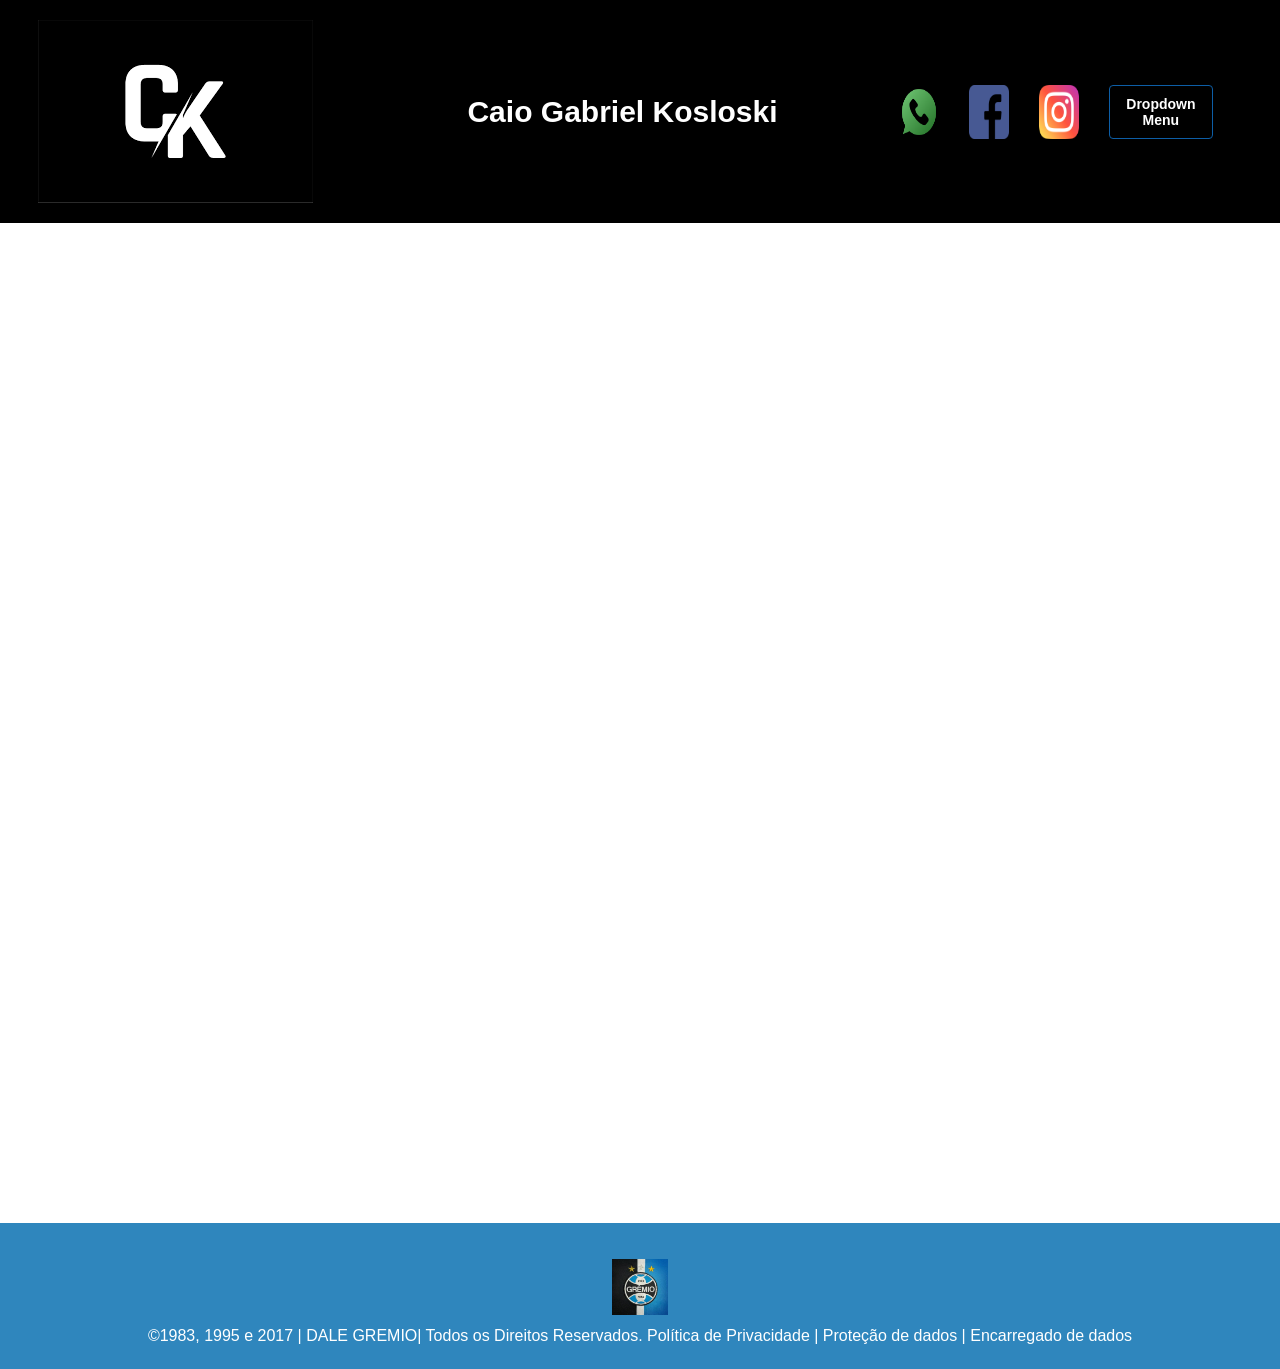
<file: hino.html>
<html lang="pt-br">
<head>
<meta charset="UTF-8">
<meta name="viewport" content="width=device-width, initial-scale=1.0">
<title>Home | ATIVIDADE</title>
<link rel="stylesheet" href="style.css">
</head>
<body>
<!--header é a parte do cabeçalho do site, é o topo da página-->
<header class="cabecalho-itens">
<img class="cabecalho_imagem" src="ck.png" alt="Logo da
Página">
<h1 class="titulo_site">Caio Gabriel Kosloski</h1>
<div class="sociais">
<img class="sociais" src="whatsapp.png" alt="Logo do Whats da
Escola">
<img class="sociais" src="facebook.png" alt="Facebook da
Escola">
<img class="sociais" src="instagram.png" alt="instagram da
Escola">
<div class="dropdown dropdown2">
    <button class="dropbtn">Dropdown Menu</button>
    <div class="dropdown-content">
      <a href="index.html">Inicio</a>
      <a href="hino.html">Hino</a>
      <a href="local.html">Localização</a>
    </div>
  </div>
</div>
</header>


     </style>
<div class="container-video">
  <h3 class="titulo do video"></h3>
  <iframe width="100%" height="1000" src="https://www.youtube.com/embed/-4tYjOAynU0?si=1agVd_9qFIh4Lqvt" title="YouTube video player" frameborder="0" allow="accelerometer; autoplay; clipboard-write; encrypted-media; gyroscope; picture-in-picture; web-share" referrerpolicy="strict-origin-when-cross-origin" allowfullscreen></iframe>
</div>

  
</style>









 <!--Seção rodapé é a parte final da paragrafo 3 da página-->
<footer class="escola">
<img class="logo_rodape" src="gremio.jpeg" alt="Logo da Escola">
<h2 class="escola-título"><a class="link"

href="https://wa.me/5541999999999">  </a></h2>
<p></p>
<p>©1983, 1995 e 2017 | DALE GREMIO| Todos os Direitos Reservados.
Política de Privacidade | Proteção de dados | Encarregado de dados</p>
<p> </p>
</footer>
</body>
</html>
</file>
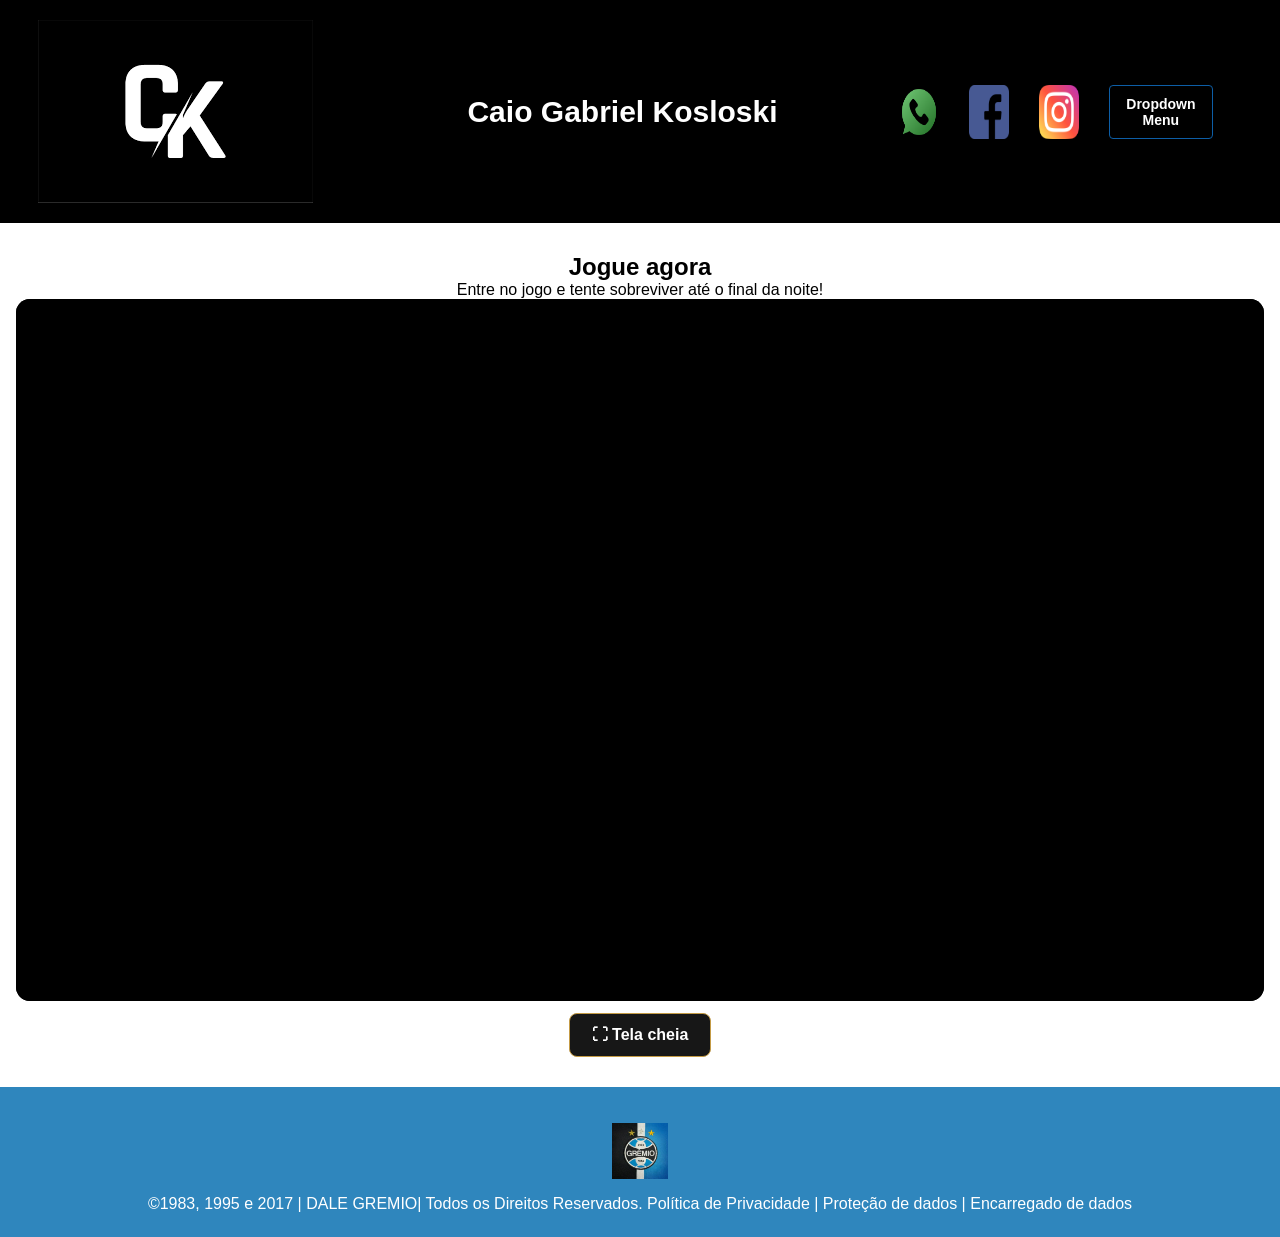
<file: jogos.html>
<!DOCTYPE html>
<html lang="pt-br">
<head>
<meta charset="UTF-8">
<meta name="viewport" content="width=device-width, initial-scale=1.0">
<title>Home | ATIVIDADE</title>
<link rel="stylesheet" href="style.css">
</head>
<body>
<!--header é a parte do cabeçalho do site, é o topo da página-->
<header class="cabecalho-itens">
<img class="cabecalho_imagem" src="ck.png" alt="Logo da
Página">
<h1 class="titulo_site">Caio Gabriel Kosloski</h1>
<div class="sociais">
<img class="sociais" src="whatsapp.png" alt="Logo do Whats da
Escola">
<img class="sociais" src="facebook.png" alt="Facebook da
Escola">
<img class="sociais" src="instagram.png" alt="instagram da
Escola">
<div class="dropdown dropdown2">
    <button class="dropbtn">Dropdown Menu</button>
    <div class="dropdown-content">
      <a href="index.html">Inicio</a>
      <a href="hino.html">Hino</a>
      <a href="local.html">Localização</a>
      <a href="jogos.html">Jogos</a>
    </div>
  </div>
</header>



<section id="jogo" class="secao-jogo">

    <h2>Jogue agora</h2>
    <p>Entre no jogo e tente sobreviver até o final da noite!</p>

    <div class="quadro-jogo">
        <iframe id="jogo-frame" src="https://cinco-noites-com-o-antonio.vercel.app/" title="Cinco Noites com o Antônio" allow="autoplay; fullscreen; gamepad" allowfullscreen="">
        </iframe>
    </div>

    <button type="button" id="botao-tela-cheia" class="botao-tela-cheia">⛶ Tela cheia</button>

</section>


 
 
 



  <!--Seção rodapé é a parte final da paragrafo 3 da página-->
<footer class="escola">
<img class="logo_rodape" src="gremio.jpeg" alt="Logo da Escola">
<h2 class="escola-título"><a class="link"

href="https://wa.me/5541999999999">  </a></h2>
<p></p>
<p>©1983, 1995 e 2017 | DALE GREMIO| Todos os Direitos Reservados.
Política de Privacidade | Proteção de dados | Encarregado de dados</p>
<p> </p>
</footer>
</body>
</html>


<script src="script.js"></script>
</file>
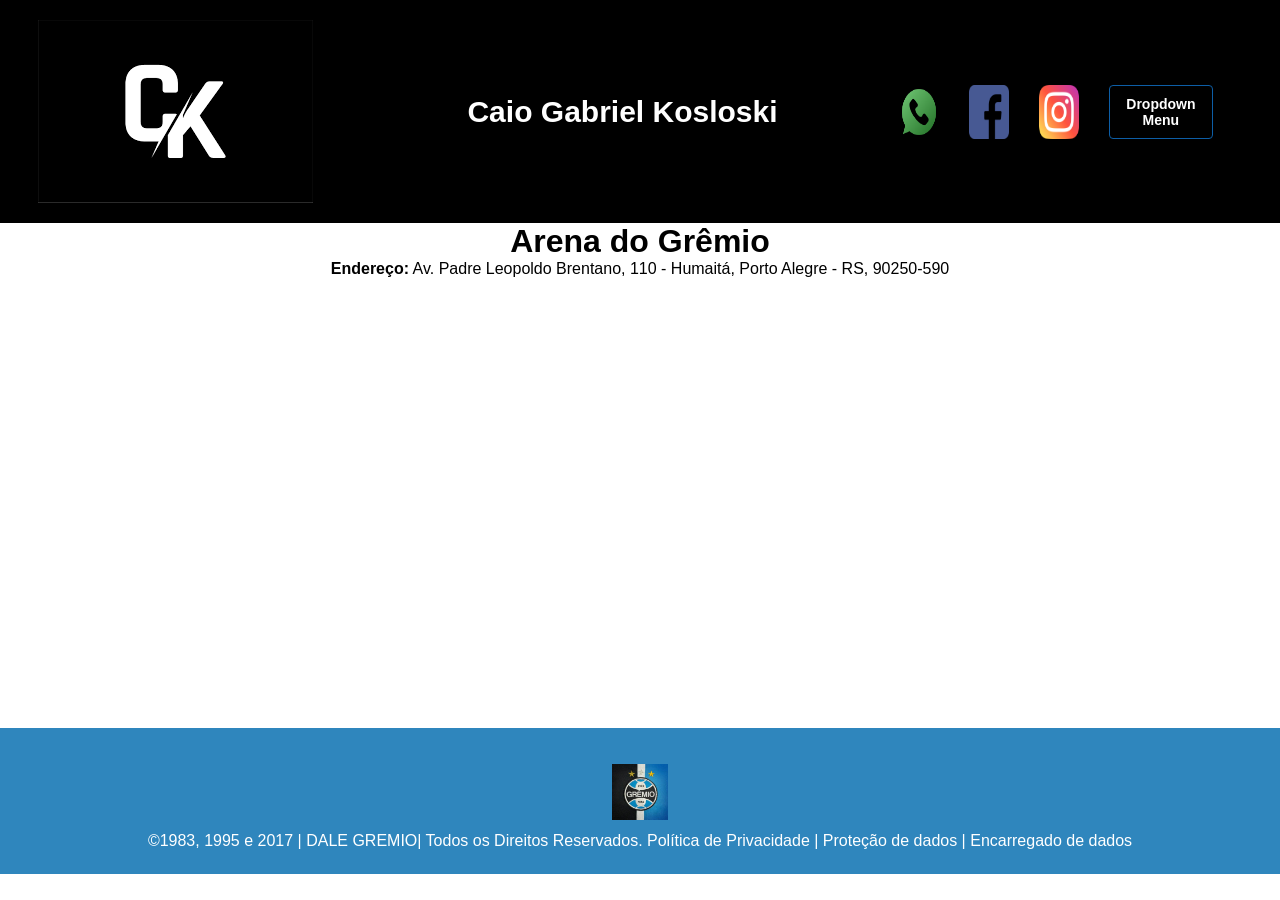
<file: local.html>
<html lang="pt-br">
<head>
<meta charset="UTF-8">
<meta name="viewport" content="width=device-width, initial-scale=1.0">
<title>Home | ATIVIDADE</title>
<link rel="stylesheet" href="style.css">
</head>
<body>
<!--header é a parte do cabeçalho do site, é o topo da página-->
<header class="cabecalho-itens">
<img class="cabecalho_imagem" src="ck.png" alt="Logo da
Página">
<h1 class="titulo_site">Caio Gabriel Kosloski</h1>
<div class="sociais">
<img class="sociais" src="whatsapp.png" alt="Logo do Whats da
Escola">
<img class="sociais" src="facebook.png" alt="Facebook da
Escola">
<img class="sociais" src="instagram.png" alt="instagram da
Escola">
<div class="dropdown dropdown2">
    <button class="dropbtn">Dropdown Menu</button>
    <div class="dropdown-content">
      <a href="index.html">Inicio</a>
      <a href="hino.html">Hino</a>
      <a href="local.html">Localização</a>
    </div>
  </div>
</div>
</header>

    <div align="center">
    <h1>Arena do Grêmio</h1>
    <p>
        <strong>Endereço:</strong> Av. Padre Leopoldo Brentano, 110 - Humaitá, Porto Alegre - RS, 90250-590
    </p>
    <iframe 
        src="https://www.google.com/maps/embed?pb=!1m18!1m12!1m3!1d3456.244473852102!2d-51.19747942354519!3d-29.97240372744659!2m3!1f0!2f0!3f0!3m2!1i1024!2i768!4f13.1!3m3!1m2!1s0x95197996c56db36d%3A0x6bfd7da383842345!2sArena%20do%20Gr%C3%Aamio!5e0!3m2!1spt-BR!2sbr!4v1710000000000!5m2!1spt-BR!2sbr" 
        width="800" 
        height="450" 
        style="border:0;" 
        allowfullscreen="" 
        loading="lazy" 
        referrerpolicy="no-referrer-when-downgrade">
    </iframe>
    
</body>
</html>

   <!--Seção rodapé é a parte final da paragrafo 3 da página-->
<footer class="escola">
<img class="logo_rodape" src="gremio.jpeg" alt="Logo da Escola">
<h2 class="escola-título"><a class="link"

href="https://wa.me/5541999999999">  </a></h2>
<p></p>
<p>©1983, 1995 e 2017 | DALE GREMIO| Todos os Direitos Reservados.
Política de Privacidade | Proteção de dados | Encarregado de dados</p>
<p> </p>
</footer>
</body>
</html>
</file>
<file: style.css>
* {
    margin: 0;
    padding: 0;
    box-sizing: border-box;
}

body {
    font-family: "Poppins", sans-serif;
}

header {
    background-color: #000000;
    color: rgb(255, 255, 255);
    width: 100%;
    padding: 20px;
}

.cabecalho-itens {
    max-width: 1980px;
    margin: 0 auto;
    display: flex;
    align-items: center;
    justify-content: center;
}

.cabecalho-imagem {
    width: 10%;
    display: flex;
    justify-content: flex-start;
    align-items: center;
}

.titulo_site {
    padding: 50px;
    text-align: center;
    width: 50%;
    font-size: 30px; /* Corrigido: era 'font', agora 'font-size' */
}

.sociais {
    display: flex;
    justify-content: flex-end;
    width: 25%;
    padding-right: 30px;
}


.banner1 {
  width: 100%;
  height: 350px; /* Defina a altura exata que você quer para a área branca */
  overflow: hidden;
}

.escola-imagem {
  width: 100%;
  height: 100%;
  object-fit: cover; /* Preenche todo o espaço sem distorcer o escudo */
  object-position: center; /* Mantém o logo do Grêmio centralizado */
  border-radius: 0; /* Remove cantos arredondados se houver */
}
.estudante_titulo {
    padding: 50px;
    text-align: center;
}

.estudante-nome {
    text-align: center;
}

.estudante-imagem {
    width: 120px;
}

.estudante-icone {
    width: 38px;
    padding: 4px 8px;
}

.estudante {
    background-color: #ffffff; /* Corrigido: removido o erro 'background-image: background-color' */
    padding: 24px 0;
}

.estudante div { /* Corrigido: removido o ponto antes de 'div' para selecionar as tags dentro da classe */
    text-align: center;
    padding: 24px 0;
}

.estudantes_todos {
    display: flex;
    justify-content: space-around;
}

.escola {
    background-image: linear-gradient(#2f86bd,#2f86bd);
    color: rgb(255, 255, 255);
    padding: 24px 0;
    text-align: center;
    display: block; /* Simplificado: removido o flex duplicado para evitar conflitos */
}

.escola-titulo {
    padding: 50px;
    text-align: center;
}

.logo_rodape {
    height: 80px;
    padding: 12px 0;
}

.link {
    color: #ffffff;
    text-decoration: none;
}
.titulo-video{
    background-color: #3874FF;
    font-family: 'Segoe UI', Tahoma, Geneva, Verdana, sans-serif;
    font-size: 20px;
    font-weight: bold;
    color: #ffffff;
    text-align: center;
    margin-bottom: 15px;
}

.video-container {
      position: relative;
      width: 100%;
      padding-bottom: 56.25%; /* Proporção 16:9 (9 / 16 = 0.5625) */
      height: 0;
      overflow: hidden;
    }

    /* O iframe ocupa 100% da área do container */
    .video-container iframe {
      position: absolute;
      top: 0;
      left: 0;
      width: 100%;
      height: 100%;
      border: 0;
    }


/* Contêiner principal do dropdown */
.dropdown2 {
  position: relative;
  display: inline-block;
}

/* Botão do menu */
.dropbtn {
  background-color: #000000;
  color: #ffffff;
  padding: 10px 16px;
  font-size: 14px;
  font-weight: bold;
  border: 1px solid #0d5ea6;
  border-radius: 4px;
  cursor: pointer;
  transition: background-color 0.3s ease, color 0.3s ease;
}

/* Efeito ao passar o mouse ou abrir o botão */
.dropbtn:hover, 
.dropdown2:hover .dropbtn {
  background-color: #0d5ea6;
  color: #ffffff;
}

/* Conteúdo suspenso (escondido por padrão) */
.dropdown-content {
  display: none;
  position: absolute;
  right: 0; /* Alinha à direita conforme o topo do seu layout */
  background-color: #000000;
  min-width: 150px;
  box-shadow: 0px 8px 16px 0px rgba(0, 0, 0, 0.5);
  border: 1px solid #0d5ea6;
  border-radius: 4px;
  z-index: 1000;
  overflow: hidden;
}

/* Links dentro do dropdown */
.dropdown-content a {
  color: #ffffff;
  padding: 12px 16px;
  text-decoration: none;
  display: block;
  font-size: 14px;
  transition: background-color 0.2s ease;
}

/* Efeito ao passar o mouse nos links do menu */
.dropdown-content a:hover {
  background-color: #0d5ea6;
  color: #ffffff;
}

/* Exibe o menu ao passar o mouse */
.dropdown2:hover .dropdown-content {
  display: block;
}

/* Área principal do jogo */
.secao-jogo {
    width: 100%;
    margin: 30px auto;
    box-sizing: border-box;
    text-align: center;
}

/* Quadro do jogo */
.quadro-jogo {
    display: block;
    position: relative;
    width: calc(100% - 32px);
    max-width: 1400px;
    aspect-ratio: 16 / 9;
    margin: 0 auto;
    padding: 0;
    background: #080808;
    overflow: hidden;
    border-radius: 14px;
    box-sizing: border-box;
}

/* O jogo preenche completamente o quadro */
.quadro-jogo iframe {
    position: absolute;
    inset: 0;
    display: block;
    width: 100%;
    height: 100%;
    max-width: none;
    margin: 0;
    padding: 0;
    border: none;
    background: #000000;
}

/* Tela cheia */
#jogo-frame:fullscreen {
    position: fixed;
    inset: 0;
    width: 100vw;
    height: 100vh;
    max-width: none;
    border: none;
    border-radius: 0;
    background: #000000;
}

/* Botão de tela cheia */
.botao-tela-cheia {
    display: block;
    margin: 12px auto 30px;
    padding: 12px 22px;
    background: #171717;
    color: #ffffff;
    border: 1px solid #c49b45;
    border-radius: 8px;
    font-size: 16px;
    font-weight: bold;
    cursor: pointer;
    transition: background 0.2s, color 0.2s;
}

.botao-tela-cheia:hover {
    background: #c49b45;
    color: #111111;
}

/* Link para abrir o jogo em outra aba */
.link-jogo {
    margin-top: 14px;
}

.link-jogo a {
    color: #c49b45;
    text-decoration: none;
}

.link-jogo a:hover {
    text-decoration: underline;
}
</file>
